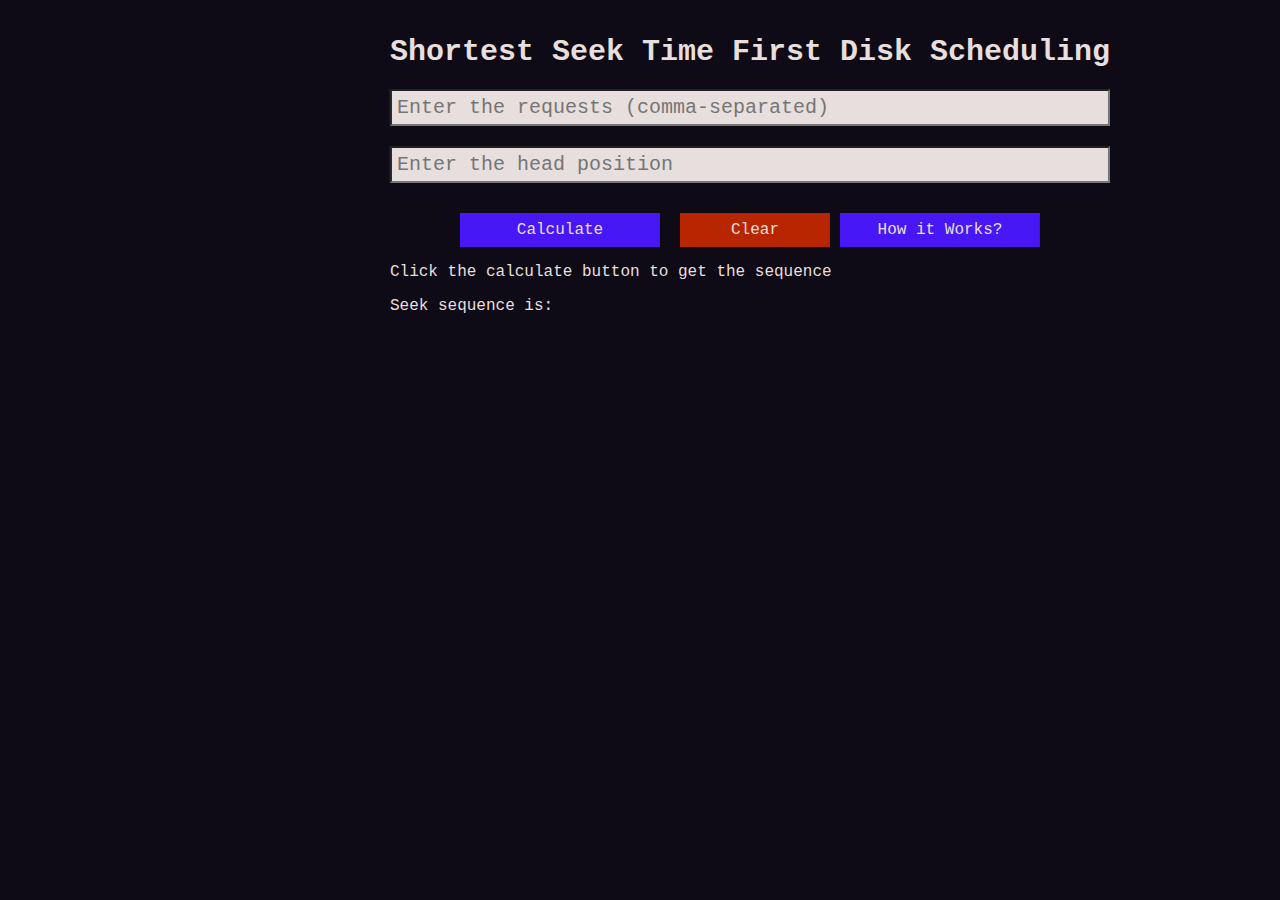
<file: index.html>
<!DOCTYPE html>
<html lang="en">
<head>
  <meta charset="UTF-8">
  <meta http-equiv="X-UA-Compatible" content="IE=edge">
  <meta name="viewport" content="width=device-width, initial-scale=1.0">
  <title>SSTF Disk Scheduling</title>
  <link rel="stylesheet" href="stylessheet1.css">
</head>
<body>
  <h1>Shortest Seek Time First Disk Scheduling</h1>

  <input type="text" id="request" placeholder="Enter the requests (comma-separated)"><br/>
  
  <input type="text" id="head" placeholder="Enter the head position"><br/>
  <div class="buttons">
    <button id="button" onclick="shortestSeekTimeFirst()">Calculate</button>
    <button id="clearButton" onclick="clearInputs()">Clear</button>
    <button id="showWorking" onclick="showWorking()">How it Works?</button>
  </div>  
  <div>
    <p id="message">Click the calculate button to get the sequence</p>
    <p id="totalSeekCount"></p>
    <p>Seek sequence is:</p>
    <ul id="seekSequenceList"></ul>
    
  </div>

  <script>
    function calculatedifference(request, head) {
      const diff = [];
      for (let i = 0; i < request.length; i++) {
        diff.push(Math.abs(head - request[i]));
      }
      return diff;
    }

    function findMIN(diff) {
      let minimum = Number.MAX_VALUE;
      let index = -1;
      for (let i = 0; i < diff.length; i++) {
        if (diff[i] < minimum) {
          minimum = diff[i];
          index = i;
        }
      }
      return index;
    }

    function shortestSeekTimeFirst() {
      const requestInput = document.getElementById("request").value;
      const request = requestInput.split(",").map(Number);
      let head = parseInt(document.getElementById("head").value);
      const n = request.length;

      if (n === 0) {
        return;
      }

      const diff = calculatedifference(request, head);
      const seeksequence = Array(n + 1).fill(0);
      let seekcount = 0;

      for (let i = 0; i < n; i++) {
        seeksequence[i] = head;
        const index = findMIN(diff);
        const minimum = diff[index];
        diff[index] = Number.MAX_VALUE;
        seekcount += minimum;
        head = request[index];
      }

      seeksequence[n] = head;

      const totalSeekCount = document.getElementById("totalSeekCount");
      totalSeekCount.textContent = "Total number of seek operations = " + seekcount;
      const seekSequenceList = document.getElementById("seekSequenceList");
      seekSequenceList.innerHTML = "<li>" + seeksequence.join("</li><li>") + "</li>";

      const message = document.getElementById("message");
      message.textContent = "Sequence retrieved!";
    }

    function clearInputs() {
      document.getElementById("request").value = "";
      document.getElementById("head").value = "";

      const totalSeekCount = document.getElementById("totalSeekCount");
      totalSeekCount.textContent = "";

      const seekSequenceList = document.getElementById("seekSequenceList");
      seekSequenceList.innerHTML = "";

      const message = document.getElementById("message");
      message.textContent = "Click the calculate button to get the sequence";
}

function showWorking() {
  const a = document.createElement("a");
  a.href = "working.html";
  a.target = "_blank";
  a.click();
}
</script>

</body>
</html>
</file>
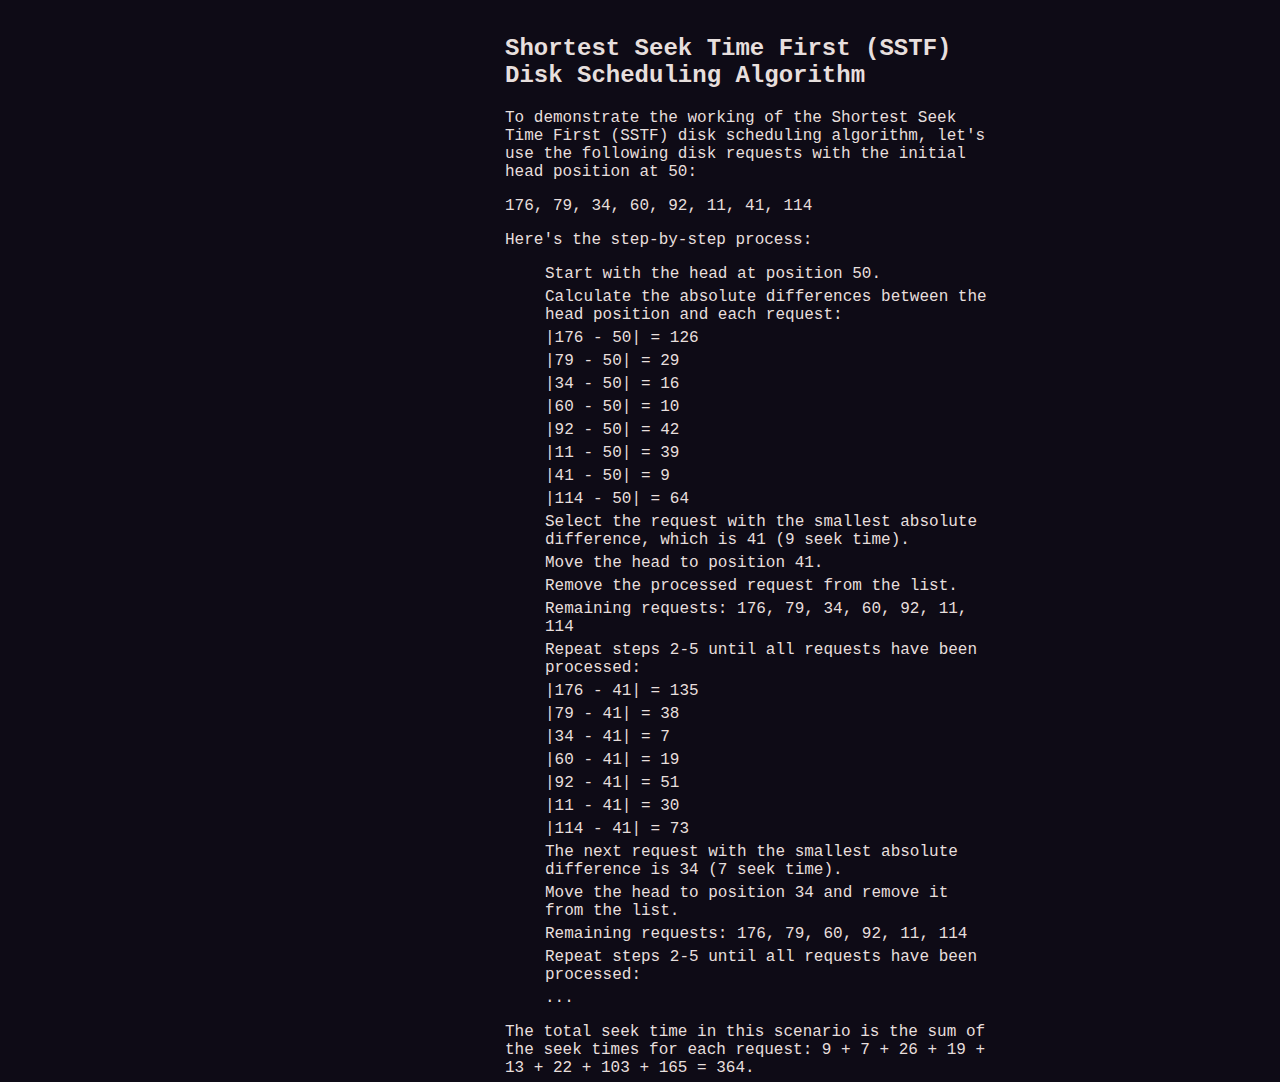
<file: working.html>
<!DOCTYPE html>
<html lang="en">
<head>
  <meta charset="UTF-8">
  <meta http-equiv="X-UA-Compatible" content="IE=edge">
  <meta name="viewport" content="width=device-width, initial-scale=1.0">
  <title>Working - SSTF Disk Scheduling</title>
  <link rel="stylesheet" href="stylessheet1.css">
</head>
<header>
    <h2>Shortest Seek Time First (SSTF) Disk Scheduling Algorithm</h2>
</header>
<body>
    <body>
        
      
        <p>To demonstrate the working of the Shortest Seek Time First (SSTF) disk scheduling algorithm, let's use the following disk requests with the initial head position at 50:</p>
      
        <p>176, 79, 34, 60, 92, 11, 41, 114</p>
      
        <p>Here's the step-by-step process:</p>
      
        <ol>
          <li>Start with the head at position 50.</li>
          <li>Calculate the absolute differences between the head position and each request:</li>
          <ul>
            <li>|176 - 50| = 126</li>
            <li>|79 - 50| = 29</li>
            <li>|34 - 50| = 16</li>
            <li>|60 - 50| = 10</li>
            <li>|92 - 50| = 42</li>
            <li>|11 - 50| = 39</li>
            <li>|41 - 50| = 9</li>
            <li>|114 - 50| = 64</li>
          </ul>
          <li>Select the request with the smallest absolute difference, which is 41 (9 seek time).</li>
          <li>Move the head to position 41.</li>
          <li>Remove the processed request from the list.</li>
          <li>Remaining requests: 176, 79, 34, 60, 92, 11, 114</li>
          <li>Repeat steps 2-5 until all requests have been processed:</li>
          <ul>
            <li>|176 - 41| = 135</li>
            <li>|79 - 41| = 38</li>
            <li>|34 - 41| = 7</li>
            <li>|60 - 41| = 19</li>
            <li>|92 - 41| = 51</li>
            <li>|11 - 41| = 30</li>
            <li>|114 - 41| = 73</li>
          </ul>
          <li>The next request with the smallest absolute difference is 34 (7 seek time).</li>
          <li>Move the head to position 34 and remove it from the list.</li>
          <li>Remaining requests: 176, 79, 60, 92, 11, 114</li>
          <li>Repeat steps 2-5 until all requests have been processed:</li>
          <ul>
            <li>...</li>
            <!-- Repeat the remaining steps similarly -->
          </ul>
        </ol>
      
        <p>The total seek time in this scenario is the sum of the seek times for each request: 9 + 7 + 26 + 19 + 13 + 22 + 103 + 165 = 364.</p>
      </body>
      
  </div>
</body>
</html>
</file>
<file: stylessheet1.css>
body {
  font-family: 'Courier New', monospace;
  font-size: medium;
  background-color: #0E0B16;
  color: #E7DFDD;
  margin: 0;
  padding: 20px;
  position: absolute;
  top: 230px;
  left: 750px;
  bottom: 200px;
  transform: translate(-50%, -50%);
  }
  
  h1 {
  color: #E7DFDD;
  text-align: center;
  font-size: 30px;
  display: inline-block;
  white-space: nowrap;
  }
  
  label {
  display: block;
  margin-top: 20px;
  color: #E7DFDD;
  }
  
  input[type="text"] {
  font-family: 'Courier New', monospace;
  color: #000;
  background-color: #E7DFDD;
  padding: 5px;
  font-size: 20px;
  width: 720px;
  box-sizing: border-box;
  margin-bottom: 20px;
  }
  
  .buttons {
    margin-top: 10px;
    display: flex;
    justify-content: center;
    align-items: center;
    font-family: 'Courier New', monospace;
    gap: 10px;
  }
  
  button {
    padding: 8px 20px;
    font-size: 16px;
    background-color: #4717F6;
    color: #E7DFDD;
    border: none;
    cursor: pointer;
    font-family: 'Courier New', monospace;
    width: 200px;
    position: relative;
  }
  
  button:hover {
    background-color: #E7DFDD;
    color: #000;
  }
  
  #clearButton {
    color: #E7DFDD;
    margin-left: 10px;
    background-color: #b82601;
    width: 150px; /* Adjust the width as desired */
  }
  
  #clearButton:hover {
    background-color: #E7DFDD;
    color: #000;
    font-family: 'Courier New', monospace;
  }
  
  
  .message {
  margin-top: 20px;
  font-weight: bold;
  color: #E7DFDD;
  }
  
  #totalSeekCount {
  margin-top: 10px;
  color: #E7DFDD;
  }
  
  ul {
  padding: 0;
  }
  
  li {
  list-style: none;
  margin-bottom: 5px;
  color: #E7DFDD;
  }
</file>
